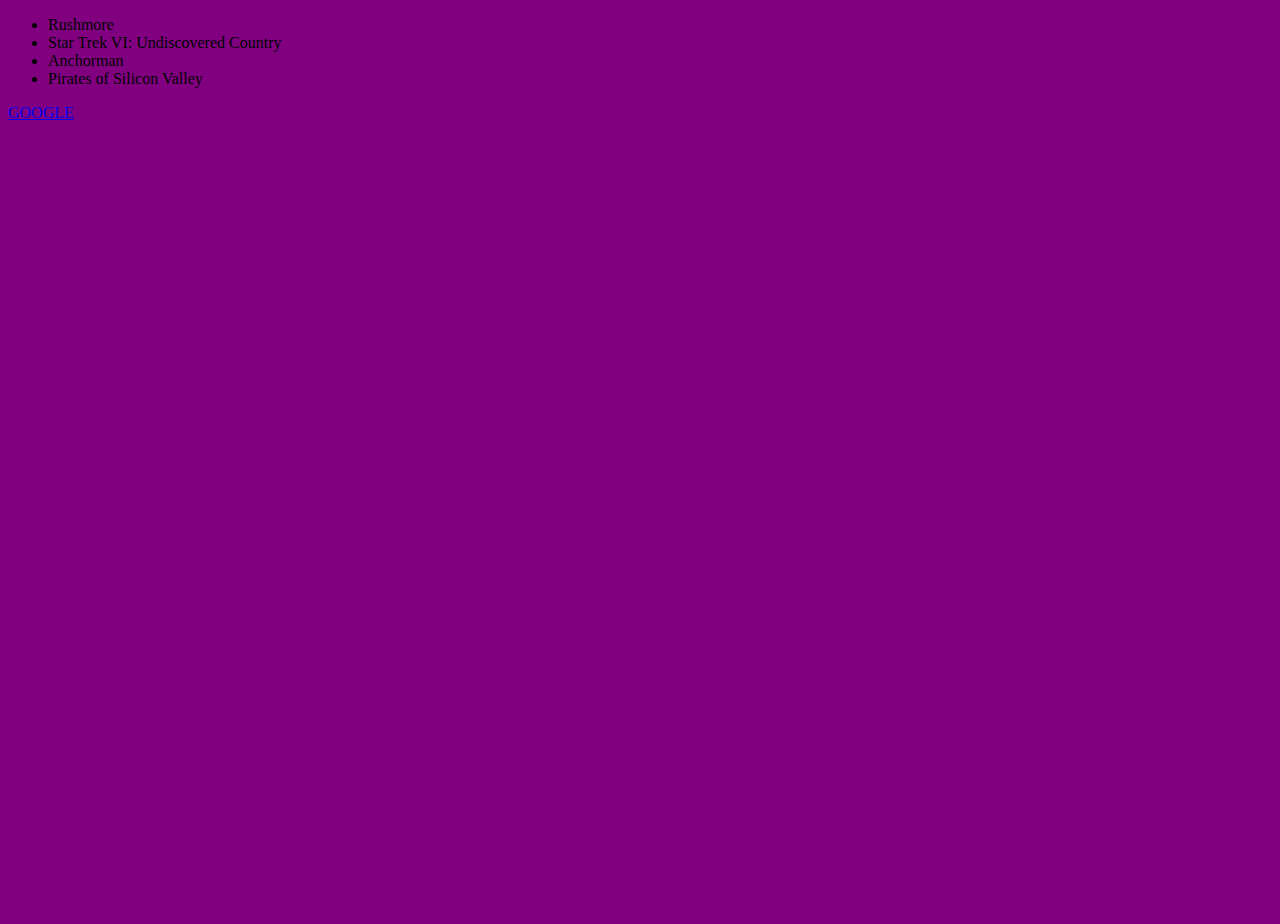
<file: index2.html>
<!DOCTYPE html>
<html lang="en">

<head>
    <meta charset="UTF-8">
    <meta name="viewport" content="width=device-width, initial-scale=1.0">
    <link rel="stylesheet" href="style2.css">
    <title>Document</title>
</head>

<body>
    <ul id="my-favorite-movies">
        <li>Rushmore</li>
        <li>Star Trek VI: Undiscovered Country</li>
        <li>Anchorman</li>
    </ul>
    <script src="app2.js"></script>
</body>

</html>
</file>
<file: style2.css>
body {
    background-color: purple;
    height: 100vh;
}
</file>
